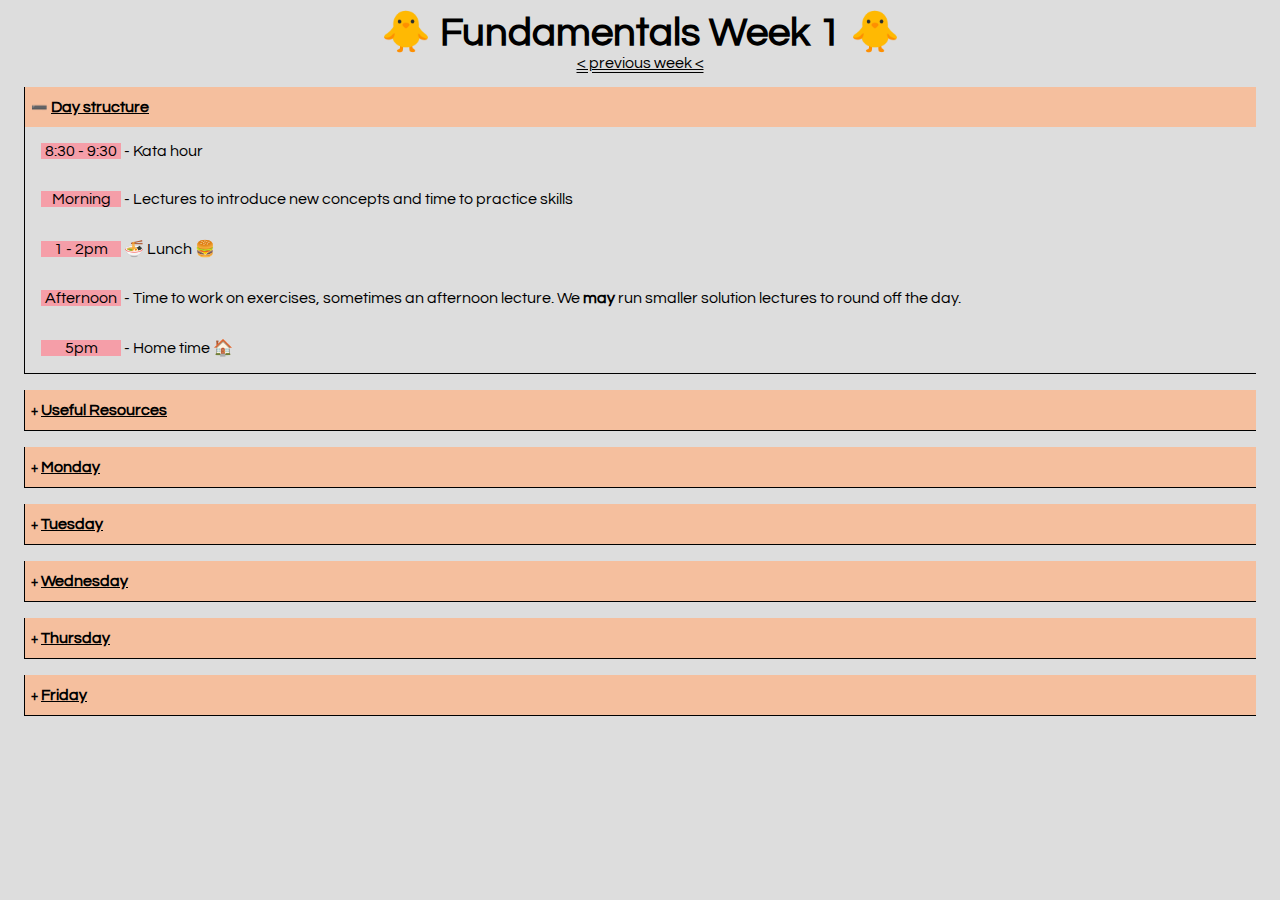
<file: index.html>
<!DOCTYPE html>
<html lang="en">
  <head>
    <meta charset="UTF-8" />
    <meta name="viewport" content="width=device-width, initial-scale=1.0" />
    <title>Timetable</title>
    <link rel="stylesheet" href="style.css" />
    <link
      href="https://fonts.googleapis.com/css2?family=Questrial&display=swap"
      rel="stylesheet"
    />
  </head>
  <body>
    <header>
      <h1>🐥 Fundamentals Week 1 🐥</h1>
      <a href="./intro-week.html"> < previous week < </a>
    </header>
    <main>
      <ul id="calendar">
        <ul class="days" id="week-calendar">
          <li>
            <span class="day">
              <button>
                ➖
                <h3>Day structure</h3>
              </button>
            </span>
            <ul class="topics">
              <li><span class="time">8:30 - 9:30</span> - Kata hour</li>
              <li>
                <span class="time">Morning</span> - Lectures to introduce new
                concepts and time to practice skills
              </li>
              <li><span class="time"> 1 - 2pm</span> 🍜 Lunch 🍔</li>
              <li>
                <span class="time"> Afternoon</span> - Time to work on
                exercises, sometimes an afternoon lecture. We
                <strong>may</strong> run smaller solution lectures to round off
                the day.
              </li>
              <li><span class="time"> 5pm</span> - Home time 🏠</li>
            </ul>
          </li>
          <li>
            <span class="day">
              <button>
                +
                <h3>Useful Resources</h3>
              </button>
            </span>
            <ul class="topics hide">
              <li>
                <a href="https://developer.mozilla.org/en-US/"
                  >Mozilla Developer Network (MDN)</a
                >
              </li>
              <li>
                <a href="https://www.w3schools.com/">W3Schools</a>
              </li>
              <li>
                <a href="https://javascript.info/">Javascript.info</a>
              </li>
            </ul>
          </li>
          <li>
            <span class="day">
              <button>
                +
                <h3>Monday</h3>
              </button>
            </span>
            <ul class="topics hide">
              <li>JS Fundamentals</li>
              <li>Node</li>
              <li>
                Testing
              </li>
              <li class="sprint">
                Sprint:
                <a href="https://github.com/northcoders/fun-pairing-katas"
                  >Pairing Katas</a
                >
              </li>
            </ul>
          </li>

          <li>
            <span class="day"
              ><button>
                +
                <h3>Tuesday</h3>
              </button>
            </span>
            <ul class="topics hide">
              <li>Array Methods</li>
              <li class="sprint">
                Sprint:
                <a href="https://github.com/northcoders/fun-pairing-katas"
                  >Pairing Katas</a
                >
              </li>
            </ul>
          </li>
          <li>
            <span class="day"
              ><button>
                +
                <h3>Wednesday</h3>
              </button>
            </span>
            <ul class="topics hide">
              <li>Value Vs Reference</li>
              <li>Scope</li>
              <li class="sprint">
                Sprint:
                <a href="https://github.com/northcoders/fun-purer-functions"
                  >Purer Functions</a
                >
              </li>
            </ul>
          </li>
          <li>
            <span class="day">
              <button>
                +
                <h3>Thursday</h3>
              </button>
            </span>
            <ul class="topics hide">
              <li>Closure</li>
              <li class="sprint">
                Sprint:
                <a href="https://github.com/northcoders/fun-rarity">Rarity</a>
              </li>
            </ul>
          </li>
          <li>
            <span class="day"
              ><button>
                +
                <h3>Friday</h3>
              </button>
            </span>
            <ul class="topics hide">
              <li>Testing Higher Order Functions - Spies 🕵️‍♀️</li>
              <li class="sprint">
                Sprint:
                <a href="https://github.com/northcoders/fun-rarity">Rarity</a>
              </li>
            </ul>
          </li>
        </ul>
      </ul>
    </main>
  </body>
  <script>
    const buttons = document.querySelectorAll('button');
    buttons.forEach((b) => {
      const buttonHeadingClone = b.childNodes[1];

      b.addEventListener('click', ({ target }) => {
        const parent = target.parentElement;
        const topicList = parent.nextElementSibling;

        if (topicList.classList.contains('hide')) {
          console.log('➖', buttonHeadingClone);
          target.innerText = '➖';
          target.appendChild(buttonHeadingClone);
        } else {
          target.innerText = ' + ';
          target.appendChild(buttonHeadingClone);
        }
        topicList.classList.toggle('hide');
      });

      buttonHeadingClone.addEventListener('click', ({ target }) => {
        const button = target.parentElement;
        const span = button.parentElement;
        const topicList = span.nextElementSibling;

        if (topicList.classList.contains('hide')) {
          console.log('➖', buttonHeadingClone);
          button.innerText = '➖';
          button.appendChild(buttonHeadingClone);
        } else {
          button.innerText = ' + ';
          button.appendChild(buttonHeadingClone);
        }
        topicList.classList.toggle('hide');
      });
    });
  </script>
</html>
</file>
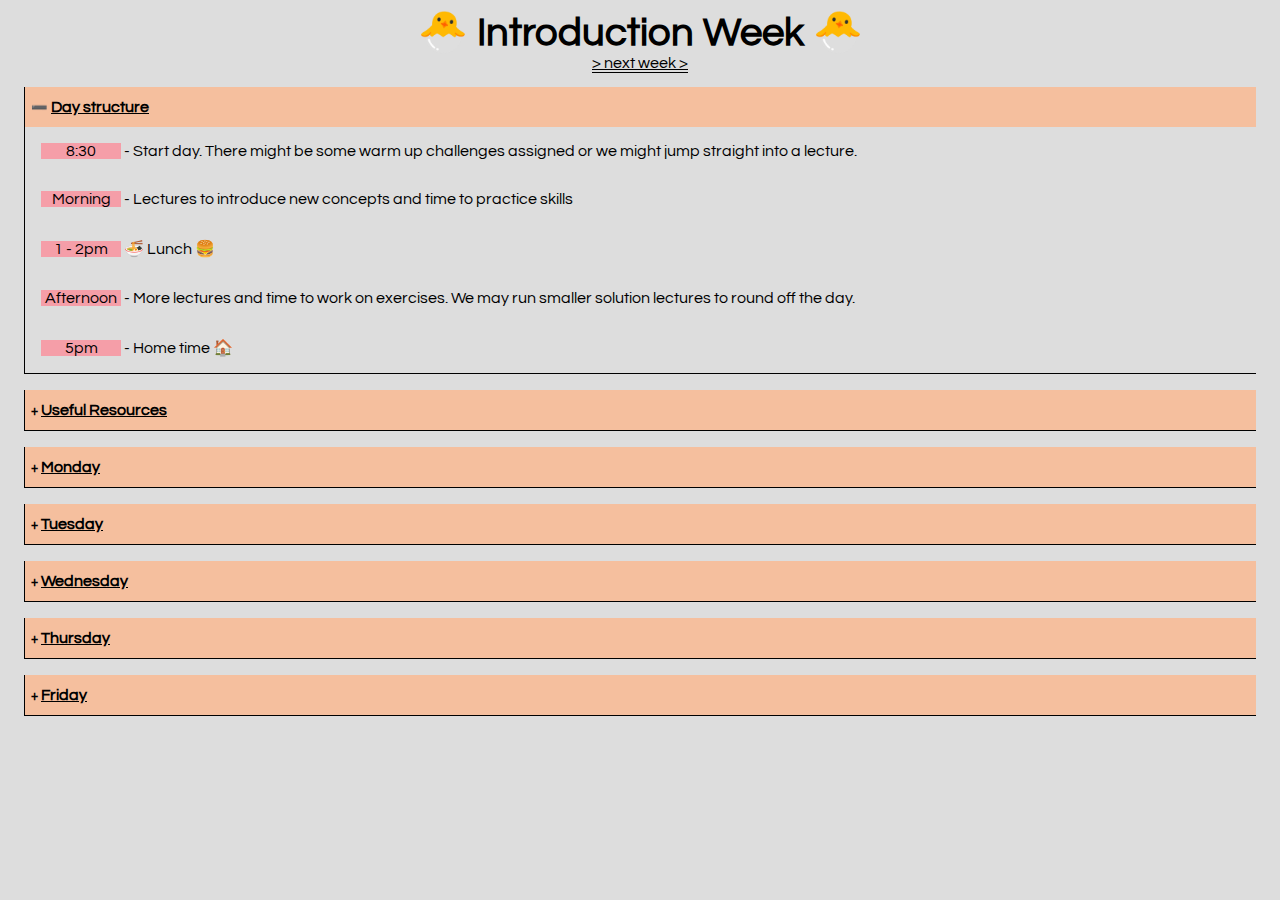
<file: intro-week.html>
<!DOCTYPE html>
<html lang="en">
  <head>
    <meta charset="UTF-8" />
    <meta name="viewport" content="width=device-width, initial-scale=1.0" />
    <title>Timetable</title>
    <link rel="stylesheet" href="style.css" />
    <link
      href="https://fonts.googleapis.com/css2?family=Questrial&display=swap"
      rel="stylesheet"
    />
  </head>
  <body>
    <header>
      <h1>🐣 Introduction Week 🐣</h1>
      <a href="./index.html"> > next week > </a>
    </header>
    <main>
      <ul id="calendar">
        <ul class="days" id="week-calendar">
          <li>
            <span class="day">
              <button>
                ➖
                <h3>Day structure</h3>
              </button>
            </span>
            <ul class="topics">
              <li>
                <span class="time">8:30</span> - Start day. There might be some
                warm up challenges assigned or we might jump straight into a
                lecture.
              </li>
              <li>
                <span class="time">Morning</span> - Lectures to introduce new
                concepts and time to practice skills
              </li>
              <li><span class="time"> 1 - 2pm</span> 🍜 Lunch 🍔</li>
              <li>
                <span class="time"> Afternoon</span> - More lectures and time to
                work on exercises. We may run smaller solution lectures to round
                off the day.
              </li>
              <li><span class="time"> 5pm</span> - Home time 🏠</li>
            </ul>
          </li>
          <li>
            <span class="day">
              <button>
                +
                <h3>Useful Resources</h3>
              </button>
            </span>
            <ul class="topics hide">
              <li>
                <a href="https://developer.mozilla.org/en-US/"
                  >Mozilla Developer Network (MDN)</a
                >
              </li>
              <li>
                <a href="https://www.w3schools.com/">W3Schools</a>
              </li>
              <li>
                <a href="https://javascript.info/">Javascript.info</a>
              </li>
            </ul>
          </li>
          <li>
            <span class="day">
              <button>
                +
                <h3>Monday</h3>
              </button>
            </span>
            <ul class="topics hide">
              <li>Computer fundamentals</li>
              <li>Command Line</li>
              <li>
                <a
                  href="https://www.atlassian.com/git/tutorials/what-is-version-control"
                  >Git & Github</a
                >
              </li>
              <li>Intro to JS</li>
              <li>
                <a
                  href="https://dev.to/codenutt/everything-you-should-know-about-javascript-variables-p4f"
                  >Data and Variables</a
                >
              </li>
            </ul>
          </li>

          <li>
            <span class="day"
              ><button>
                +
                <h3>Tuesday</h3>
              </button>
            </span>
            <ul class="topics hide">
              <li>Functions</li>
              <li>Conditional Logic</li>
              <li>
                <a href="https://www.sitepoint.com/javascript-truthy-falsy/">
                  "Truthiness"</a
                >
              </li>
            </ul>
          </li>
          <li>
            <span class="day"
              ><button>
                +
                <h3>Wednesday</h3>
              </button>
            </span>
            <ul class="topics hide">
              <li>
                <a
                  href="https://developer.mozilla.org/en-US/docs/Web/JavaScript/Reference/Global_Objects/RegExp"
                >
                  Regular Expressions</a
                >
              </li>
              <li>Arrays</li>
            </ul>
          </li>
          <li>
            <span class="day">
              <button>
                +
                <h3>Thursday</h3>
              </button>
            </span>
            <ul class="topics hide">
              <li>Iteration</li>
              <li><a href="https://javascript.info/object">Objects</a></li>
            </ul>
          </li>
          <li>
            <span class="day"
              ><button>
                +
                <h3>Friday</h3>
              </button>
            </span>
            <ul class="topics hide">
              <li>
                <a
                  href="https://codeburst.io/learn-understand-javascripts-map-function-ffc059264783"
                >
                  Array methods</a
                >
              </li>
              <li>Node Package Manager</li>
              <li>
                <a href="https://jestjs.io/docs/en/getting-started">
                  Jest Testing Library</a
                >
              </li>
            </ul>
          </li>
        </ul>
      </ul>
    </main>
  </body>
  <script>
    const buttons = document.querySelectorAll('button');
    buttons.forEach((b) => {
      const buttonHeadingClone = b.childNodes[1];

      b.addEventListener('click', ({ target }) => {
        const parent = target.parentElement;
        const topicList = parent.nextElementSibling;

        if (topicList.classList.contains('hide')) {
          console.log('➖', buttonHeadingClone);
          target.innerText = '➖';
          target.appendChild(buttonHeadingClone);
        } else {
          target.innerText = ' + ';
          target.appendChild(buttonHeadingClone);
        }
        topicList.classList.toggle('hide');
      });

      buttonHeadingClone.addEventListener('click', ({ target }) => {
        const button = target.parentElement;
        const span = button.parentElement;
        const topicList = span.nextElementSibling;

        if (topicList.classList.contains('hide')) {
          console.log('➖', buttonHeadingClone);
          button.innerText = '➖';
          button.appendChild(buttonHeadingClone);
        } else {
          button.innerText = ' + ';
          button.appendChild(buttonHeadingClone);
        }
        topicList.classList.toggle('hide');
      });
    });
  </script>
</html>
</file>
<file: style.css>
html {
  font-family: 'Questrial', sans-serif;
  background-color: rgb(221, 221, 221);
}
header {
  text-align: center;
}

h1 {
  margin: 0;
  font-size: 2.5em;
}

ul {
  list-style: none;
  padding: 0;
}

#week-calendar {
  height: auto;
}

#week-calendar > li {
  border-bottom: solid 1px black;
  border-left: solid 1px black;
  height: auto;
}

h2,
h3,
h4 {
  text-decoration: underline;
}

#bh {
  padding-left: 1em;
}

li {
  margin: 1em;
  padding: 0;
}

.topics {
  display: flex;
  flex-direction: column;
  justify-content: space-around;
}
.hide {
  display: none;
}

.day,
.week,
.resource {
  display: flex;
}

.day {
  background-color: rgba(255, 178, 131, 0.7);
}

button {
  background-color: transparent;
  font-family: 'Questrial', sans-serif;

  border: none;
  font-weight: bold;
  height: 3em;
  width: 100%;
  text-align: start;
}

h3 {
  display: inline;
}

h4 {
  margin: 0;
}

.time {
  background-color: rgb(255, 131, 146, 0.7);
  display: inline-block;
  width: 5em;
  text-align: center;
}
a {
  color: black;
  text-decoration-line: underline;
  text-decoration-style: double;
}

.sprint {
  background-color: rgb(255, 131, 146, 0.7);
  width: fit-content;
}
</file>
